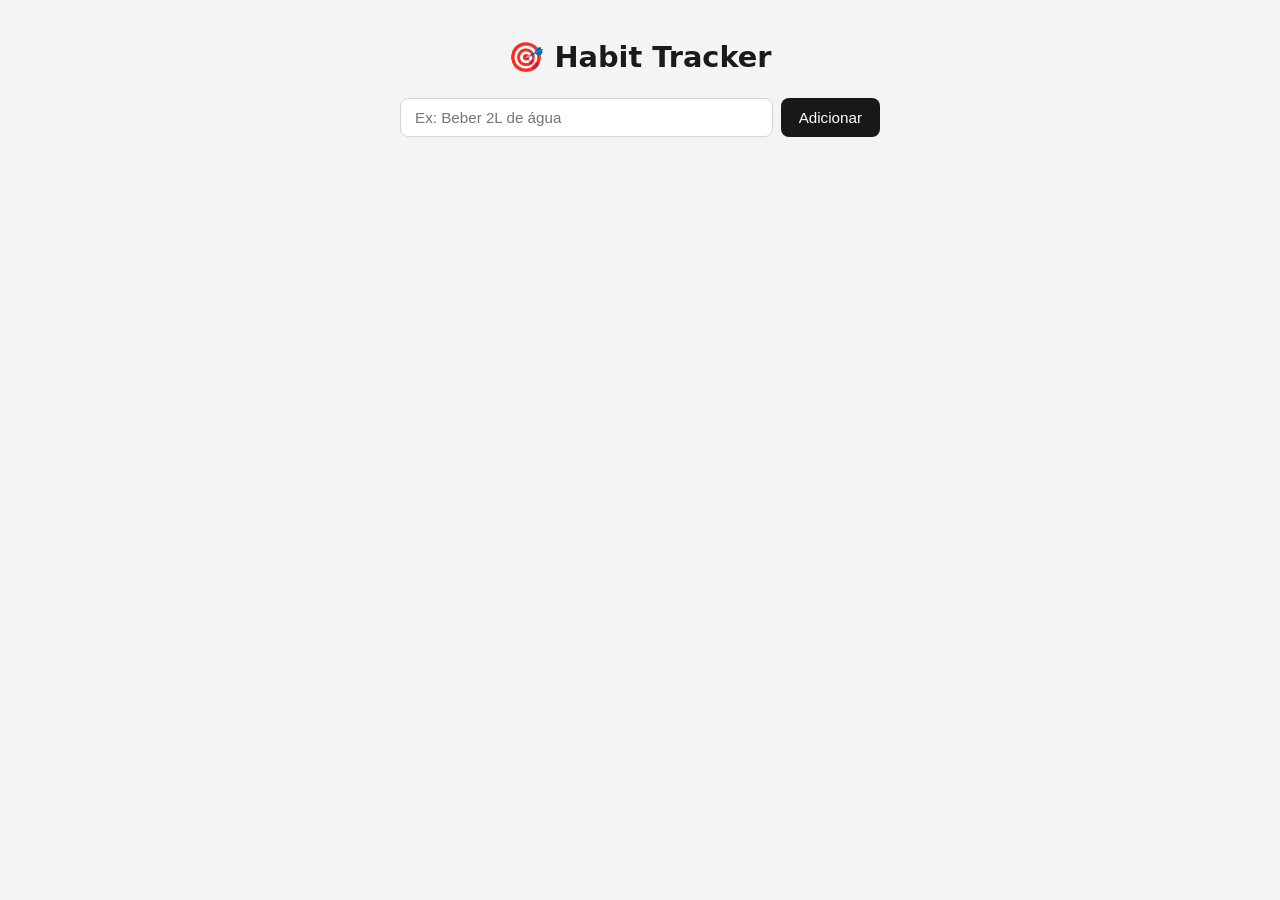
<file: docs/index.html>
<!doctype html>
<html lang="pt-br">
  <head>
    <meta charset="UTF-8" />
    <meta name="viewport" content="width=device-width, initial-scale=1.0" />
    <title>Habit Tracker</title>
    <link rel="stylesheet" href="style.css" />
  </head>
  <body>
    <div class="container">
      <h1>🎯 Habit Tracker</h1>

      <!-- Formulário pra criar hábito novo -->
      <form id="form-novo-habito">
        <input
          type="text"
          id="input-nome-habito"
          placeholder="Ex: Beber 2L de água"
          required
        />
        <button type="submit">Adicionar</button>
      </form>

      <ul id="lista-habitos"></ul>
    </div>

    <script src="script.js"></script>
  </body>
</html>
</file>
<file: docs/style.css>
/* Reset básico — remove margens/padding padrão do navegador */
* {
  margin: 0;
  padding: 0;
  box-sizing: border-box;
}

body {
  font-family: "Segoe UI", system-ui, sans-serif;
  background-color: #f4f4f5;
  color: #1a1a1a;
  display: flex;
  justify-content: center;
  padding: 40px 20px;
}

.container {
  width: 100%;
  max-width: 480px;
}

h1 {
  font-size: 1.8rem;
  margin-bottom: 24px;
  text-align: center;
}

/* Formulário de novo hábito */
#form-novo-habito {
  display: flex;
  gap: 8px;
  margin-bottom: 24px;
}

#input-nome-habito {
  flex: 1;
  padding: 10px 14px;
  border: 1px solid #d4d4d8;
  border-radius: 8px;
  font-size: 0.95rem;
}

#input-nome-habito:focus {
  outline: none;
  border-color: #18181b;
}

button {
  padding: 10px 18px;
  background-color: #18181b;
  color: white;
  border: none;
  border-radius: 8px;
  font-size: 0.95rem;
  cursor: pointer;
  transition: background-color 0.15s ease;
}

button:hover {
  background-color: #3f3f46;
}

/* Lista de hábitos */
#lista-habitos {
  list-style: none;
  display: flex;
  flex-direction: column;
  gap: 10px;
}

.habito {
  background-color: white;
  border: 1px solid #e4e4e7;
  border-radius: 10px;
  padding: 14px 16px;
  display: flex;
  justify-content: space-between;
  align-items: center;
}

.habito-info {
  display: flex;
  flex-direction: column;
  gap: 4px;
}

.habito-nome {
  font-weight: 600;
}

.habito-streak {
  font-size: 0.85rem;
  color: #71717a;
}

.habito-acoes {
  display: flex;
  gap: 8px;
  align-items: center;
}

/* Botão de concluir muda de cor quando já foi feito hoje */
.btn-concluir {
  background-color: #22c55e;
}

.btn-concluir.concluido {
  background-color: #16a34a;
  opacity: 0.6;
  cursor: default;
}

.btn-concluir:hover {
  background-color: #16a34a;
}

.btn-excluir {
  background-color: transparent;
  color: #ef4444;
  font-size: 1.1rem;
  padding: 6px 10px;
}

.btn-excluir:hover {
  background-color: #fef2f2;
}
</file>
